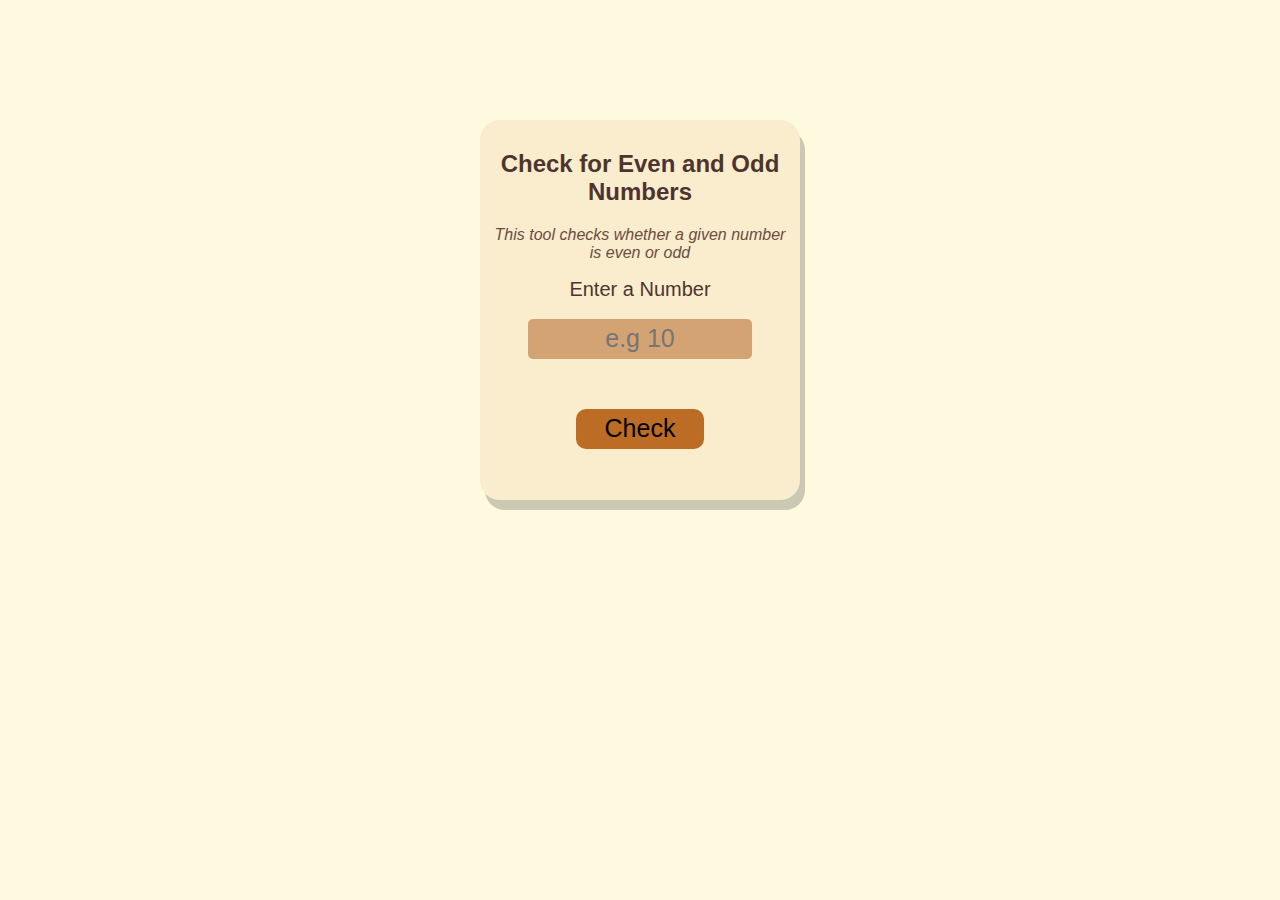
<file: index.html>
<!DOCTYPE html>
<html lang="en">
<head>
    <meta charset="UTF-8">
    <meta name="viewport" content="width=device-width, initial-scale=1.0">
    <title>Even and Odd Number</title>
    <link rel="stylesheet" href="style.css">

</head>

<body>
    
    <div class="form-container">
        <h2> Check for Even and Odd Numbers </h2>
            <p> This tool checks whether a given number is even or odd </p>

              <form class="input-form">
                    <label for="input">Enter a Number</label> <br>
                    <input type="text" name="input" id="input1" placeholder="e.g 10"> <br>
                    <p id="notification" style="color: red;"></p>
                    <button onclick="verification()" type="button" id="button">Check</button>
                </form>       
        </div>

    <script src="script.js"></script>
</body>
</html>
</file>
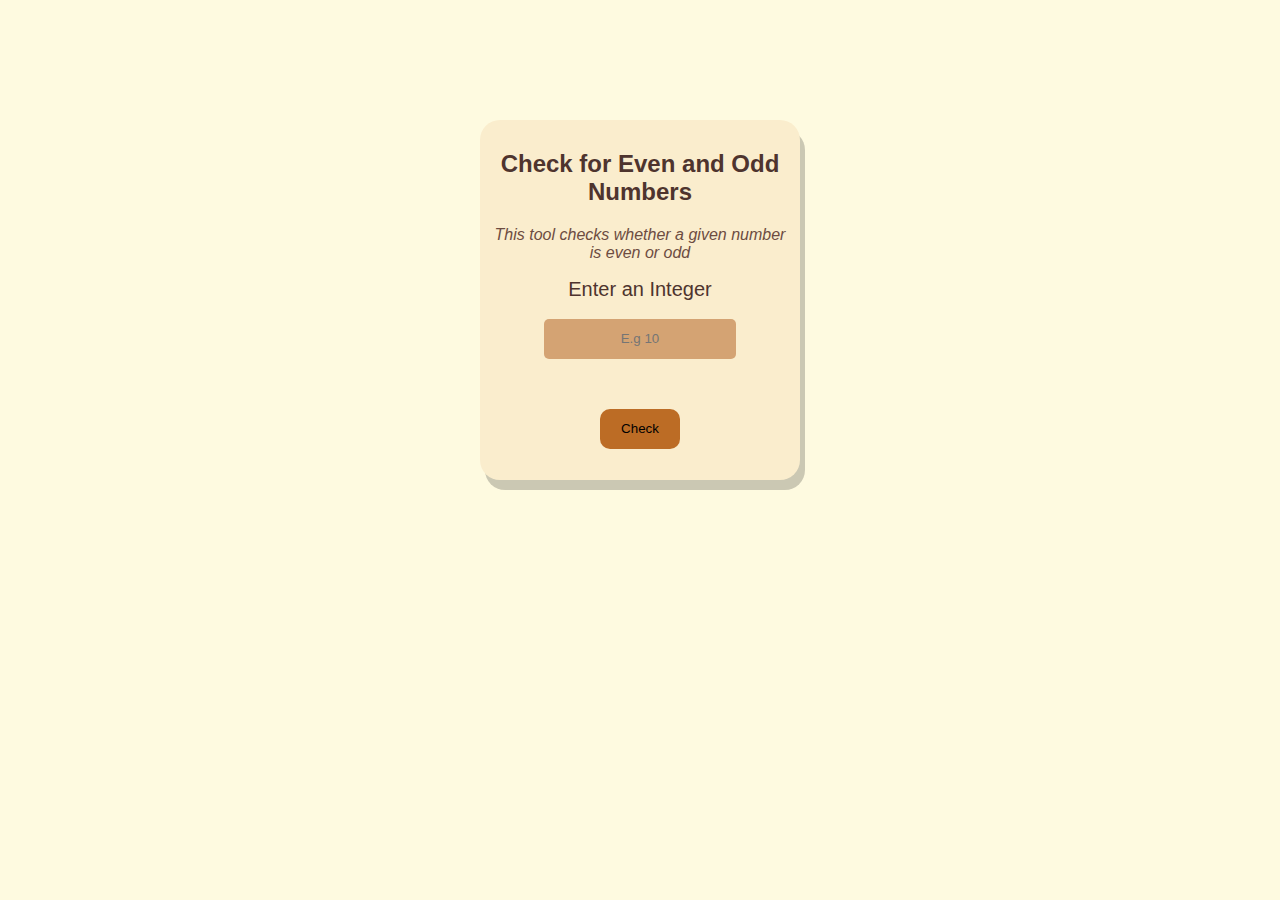
<file: evenOdd.html>
<!DOCTYPE html>
<html lang="en">
<head>
    <meta charset="UTF-8">
    <meta name="viewport" content="width=device-width, initial-scale=1.0">
    <title>Even and Odd Number</title>
    <link rel="stylesheet" href="evenOdd.css">

</head>

<body>
    
    <div class="form-container">
        <h2> Check for Even and Odd Numbers </h2>
            <p> This tool checks whether a given number is even or odd </p>

              <form class="input-form">
                    <label for="input">Enter an Integer</label> <br>
                    <input type="text" name="input" id="input1" placeholder="E.g 10"> <br>
                    <p id="notification" style="color: red;"></p>
                    <button onclick="verification()" type="button" id="button">Check</button>
                </form>       
        </div>

    <script src="evenOdd.js"></script>
</body>
</html>
</file>
<file: style.css>
body {
    background-color: #fefae0;
    font-family: Arial, sans-serif;
    margin: 0;
    padding: 0; 
}

.form-container {
    border-radius: 20px;
    background-color: #faedcd;
    width: 25%;
    height: 30px;
    margin: auto;
    margin-top: 120px;
    box-sizing: border-box;
    padding-bottom: 380px;
    box-shadow: 5px 10px rgba(0, 0, 0, 0.2);
    box-sizing: border-box;
}

.form-container h2 {
    color: #4e342e;
    text-align: center;
    padding: 30px 10px 0px 10px;  
}

.form-container p {
    color: #6d4c41;
    text-align: center;
    padding: 0px 10px 0px 10px;
    font-style: italic;
}

.input-form {
   display: flex;
   flex-direction: column;
   align-items: center;
   justify-content: center;  
   box-sizing: border-box;      
}

.input-form label {
    color: #4e342e;
    font-size: 20px;
}

.input-form input[type="text"] {
    color: #000000;
    background-color: #d4a373;
    text-align: center;
    border-radius: 5px;
    width: 70%;
    height: 40px;
    border: none;
    box-sizing: border-box;
    outline: none;
    margin: 0px 0px 0px 0px;
    font-size: 25px;
    box-sizing: border-box;
}

.input-form input[type="text"]:focus {
    border: 2px solid #bc6c25;
}

#notification {
    text-align: center;  
}

#button {
    background-color: #bc6c25;
    width: 40%;
    height: 40px;
    border-radius: 10px;
    border: none;
    cursor: pointer;
    font-size: 25px;
    box-sizing: border-box;
}

#button:hover {
    background-color: #99582a;
    color: #fff3e6;
}

#button:active {
    background-color: #7a4b1c;
    color: #fff3e6;
}


@media (max-width: 1024px) {
    .form-container {
        width: 50%;
    }
}

@media (max-width: 768px) {
    .form-container {
        width: 60%;
    }
}

@media (max-width: 480px) {
    .form-container {
        width: 80%;
    }
}
</file>
<file: evenOdd.css>
body {
    background-color: #fefae0;
    font-family: Arial, sans-serif;
    margin: 0;
    padding: 0; 
}

.form-container {
    border-radius: 20px;
    background-color: #faedcd;
    width: 25%;
    height: 30px;
    margin: auto;
    margin-top: 120px;
    box-sizing: border-box;
    padding-bottom: 360px;
    box-shadow: 5px 10px rgba(0, 0, 0, 0.2);
}

.form-container h2 {
    color: #4e342e;
    text-align: center;
    padding: 30px 10px 0px 10px;  
}

.form-container p {
    color: #6d4c41;
    text-align: center;
    padding: 0px 10px 0px 10px;
    font-style: italic;
}

.input-form {
   display: flex;
   flex-direction: column;
   align-items: center;
   justify-content: center;        
}

.input-form label {
    color: #4e342e;
    font-size: 20px;
}

.input-form input[type="text"] {
    color: #000000;
    background-color: #d4a373;
    text-align: center;
    border-radius: 5px;
    width: 60%;
    height: 40px;
    border: none;
    box-sizing: border-box;
    outline: none;
    margin: 0px 0px 0px 0px;
}

.input-form input[type="text"]:focus {
    border: 2px solid #bc6c25;
}

#notification {
    text-align: center;  
}

#button {
    background-color: #bc6c25;
    width: 25%;
    height: 40px;
    border-radius: 10px;
    border: none;
    cursor: pointer;
}

#button:hover {
    background-color: #99582a;
    color: #fff3e6;
}

#button:active {
    background-color: #7a4b1c;
    color: #fff3e6;
}


@media (max-width: 1024px) {
    .form-container {
        width: 50%;
    }
}

@media (max-width: 768px) {
    .form-container {
        width: 40%;
    }
}

@media (max-width: 480px) {
    .form-container {
        width: 80%;
    }
}
</file>
